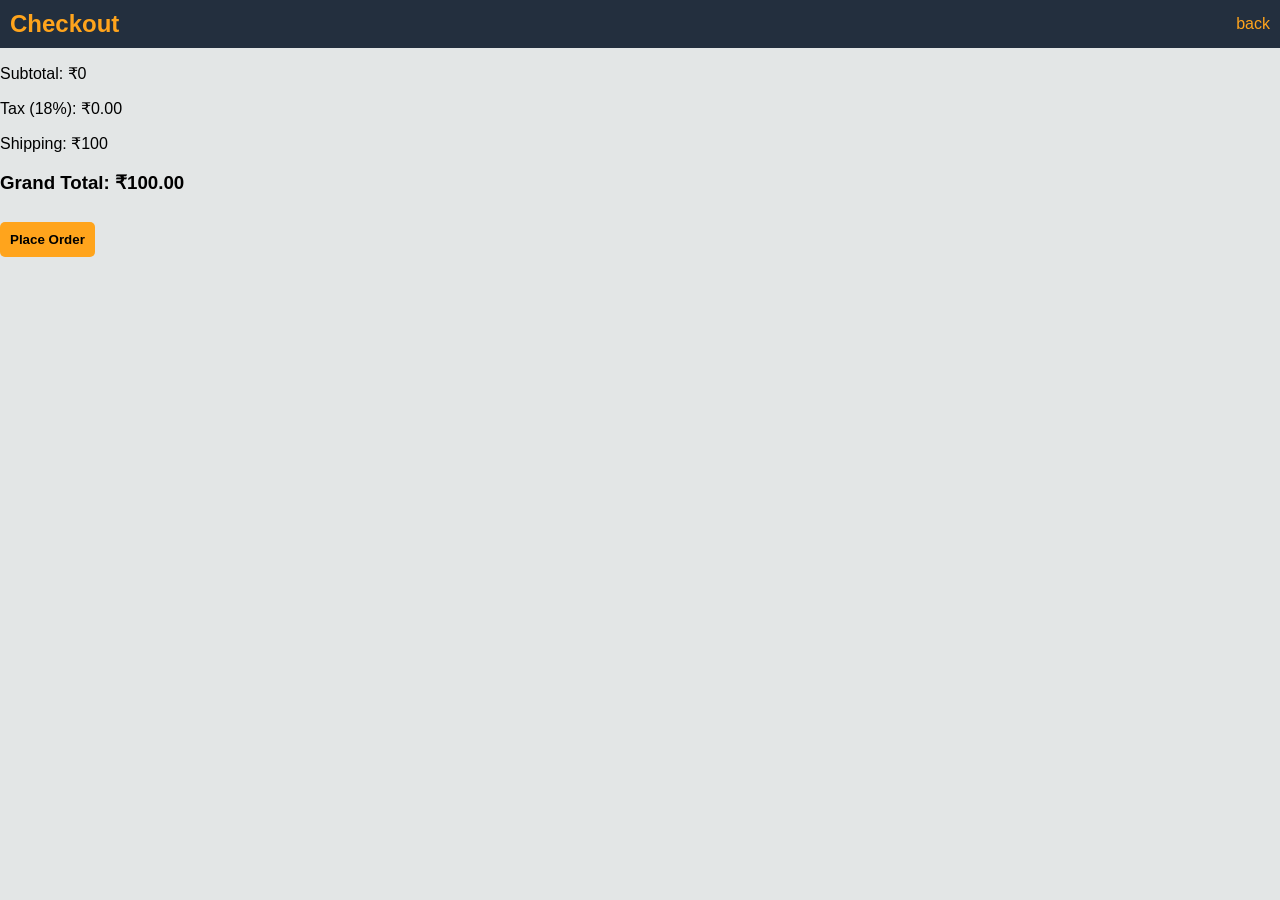
<file: checkout.html>
<!DOCTYPE html>
<html lang="en">
<head>
<meta charset="UTF-8">
<title>Checkout</title>
<link rel="stylesheet" href="style.css">
</head>

<body>

<header>
<h2>Checkout</h2>
<a href="cart.html">back</a>
</header>

<p>Subtotal: ₹<span id="subtotal"></span></p>
<p>Tax (18%): ₹<span id="tax"></span></p>
<p>Shipping: ₹<span id="shipping"></span></p>

<h3>Grand Total: ₹<span id="grandTotal"></span></h3>

<button onclick="placeOrder()">Place Order</button>

<script src="script.js"></script>

<script>
checkout();
</script>

</body>
</html>
</file>
<file: style.css>
body {
font-family: Arial;
padding:0;
margin:0;
background-color:#e3e6e6;

}

header {
display: flex;
justify-content: space-between;
background: #232f3e;
color: #ffa41c;
padding: 10px;
align-items:center;
}
header h2{
    margin:0;
    font-size:24px;

}

header input{
    padding:8px;
    width:300px;
    border:none;
    border-radius: 4px;
}
a {
color: #ffa41c;
text-decoration: none;
}

.products {
display: grid;
grid-template-columns:repeat(auto-fill,minmax(200px,1fr));
gap: 20px;
flex-wrap: wrap;
}

.product, .cart-item {
    background-color: white;
    padding:15px;
    border-radius:6px;
    
    box-shadow:0 2px 5px rgba(0,0,0,0.1);
    text-align: center;


}
.fa-cart-shopping
{
    font-size: 24px;
    cursor:pointer;

}

.product img{
    width:100%;
    height:150px;
    object-fit:cover;
    border-radius:5px;  
}
p.price
{
    color:#ff1c27;
    font-size: 18px;
    font-weight:bold;
    margin:5px 0;

}
#check-out-btn
{

    padding:12px;
    font-size:16px;

}
#check-out-btn:hover
{
    background-color: #ff9900;
}


button {

padding: 10px;
background: #ffa41c;
border: none;
cursor: pointer;
margin-top:10px;
border-radius:5px;
font-weight:bold;
}

.search-box {
margin: 20px 0;
}

.search-box input {
width: 100%;
padding: 10px;
font-size: 16px;
}
</file>
